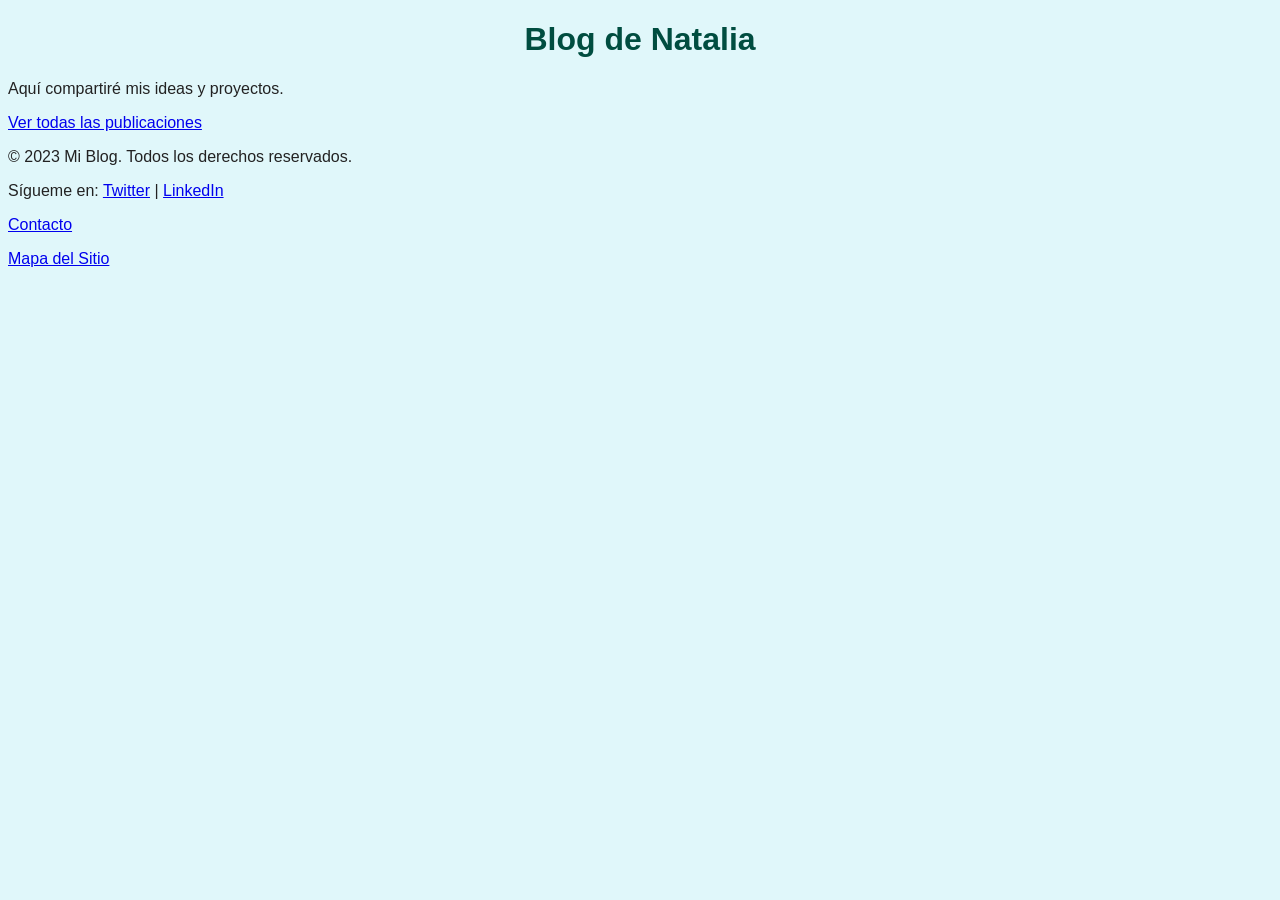
<file: index.html>
<!DOCTYPE html>
<html lang="es">
<head>
    <meta charset="UTF-8">
    <title>Mi Blog Personal</title>
    <link rel="stylesheet" href="style.css">
</head>
<body>
    <h1>Blog de Natalia</h1>
    <p>Aquí compartiré mis ideas y proyectos.</p>
    <p><a href="archive.html">Ver todas las publicaciones</a></p>
<footer>
    <p>&copy; 2023 Mi Blog. Todos los derechos reservados.</p>
    <p>Sígueme en: <a href="#">Twitter</a> | <a href="#">LinkedIn</a></p>
    <p><a href="contact.html">Contacto</a></p>
    <p><a href="#">Mapa del Sitio</a></p>
</footer>
</body>
</html>
</file>
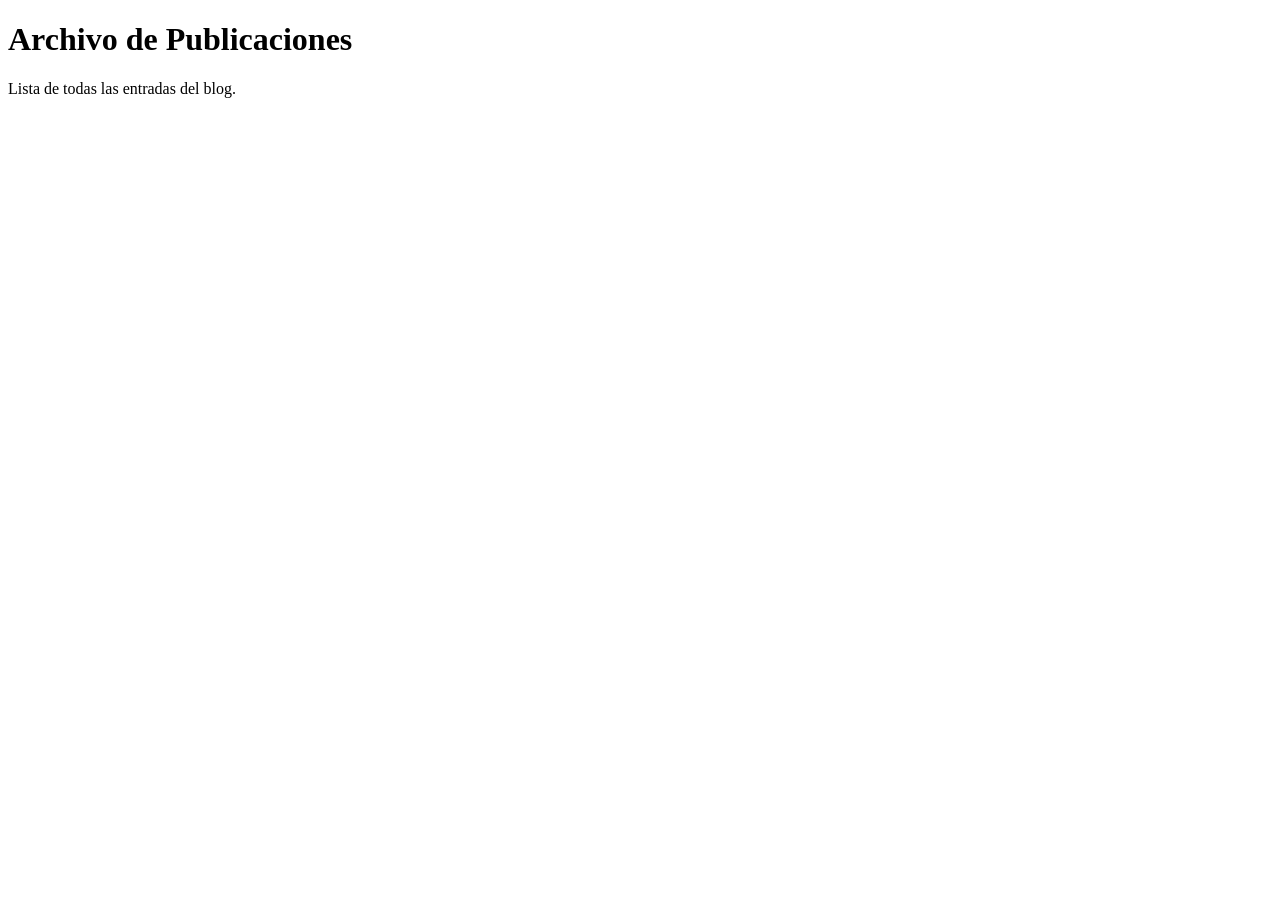
<file: archive.html>
<!DOCTYPE html>
<html lang="es">
<head>
    <meta charset="UTF-8">
    <title>Archivo de Publicaciones</title>
</head>
<body>
    <h1>Archivo de Publicaciones</h1>
    <p>Lista de todas las entradas del blog.</p>
</body>
</html>
</file>
<file: style.css>
body {
    font-family: sans-serif;
    background-color: #e0f7fa;
    color: #222;
}

h1 {
    color: #004d40;
    text-align: center;
}
</file>
